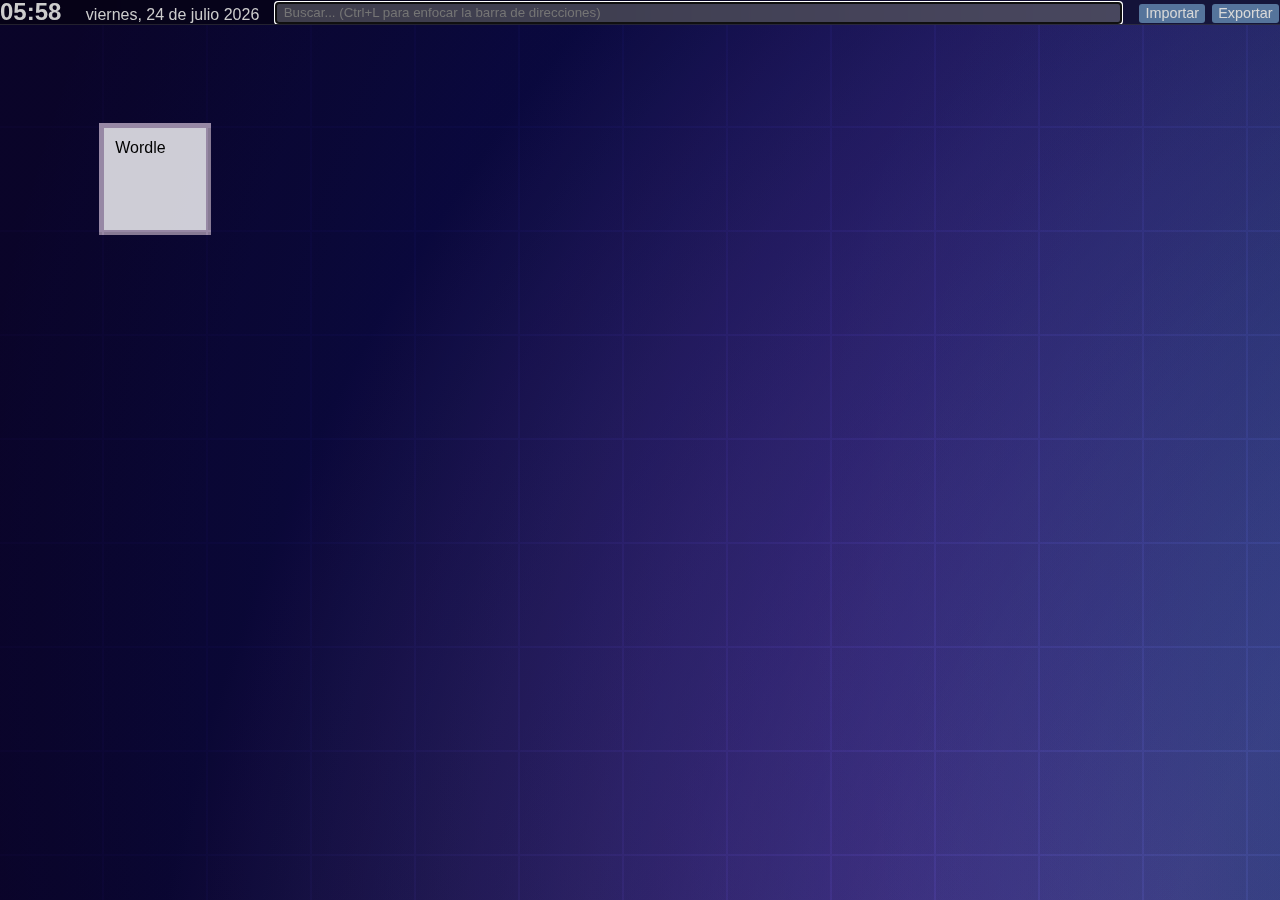
<file: index.html>
<!DOCTYPE html>

<html>
	<head>
		<meta http-equiv="Content-Type" content="text/html; charset=utf-8" />
		<meta charset="UTF-8" />
		<title>Nueva pestaña</title>
		<link rel="stylesheet" href="grid.css" />
		<script type="text/javascript" src="js/iscroll5.js"></script>
		<!-- <script type="text/javascript" src="js/hammer.min.js"></script> -->
		<script type="text/javascript" src="js/grid.js"></script>
		<style type="text/css" id="custom_style"></style>
		<meta name="viewport" content="width=device-width, initial-scale=1">
	</head>
	<body>
		<div class="topbar">
			<div class="time-and-date">
				<div class="clock"></div>
				<div class="date"></div>
			</div>
			<div class="search">
				<form action="https://duckduckgo.com/">
					<input type="search" autofocus placeholder="Buscar... (Ctrl+L para enfocar la barra de direcciones)" name="q">
					<input type="submit" hidden>
				</form>
			</div>
			<div class="settings">
				<input type="file" id="import-file" accept="application/json, text/json" hidden>
				<label for="import-file"><a class="button">Importar</a></label>
				<a id="export" class="button">Exportar</a>
			</div>
		</div>
		<div id="wrapper">
			<div id="scrollable">
			</div>
		</div>
		<!-- Configuration dialogs -->
		<div class="config-back"></div>
		<div id="dialog-item" class="dialog">
			<!-- <strong>Modificar ítem</strong> -->
			<form id="item_settings" onsubmit="return config.closeDialogs();">
				<input id="item-type-link" type="radio" class="wp-select" name="item-type" value="link" />
				<label for="item-type-link" class="item-header">Enlace</label>
				<div class="item-settings item-settings-link">
					<label for="item-link-name">Nombre</label><input type="text" id="item-link-name" placeholder="Mi página web" /><br>
					<label for="item-link-url">Dirección</label><input type="url" id="item-link-url" placeholder="www.example.org" /><br>
					<!-- <label for="item-link-favicon">Icono (opcional)</label><input type="url" id="item-link-favicon" placeholder="example.org/favicon.ico" /><br> -->
				</div>

				<input id="item-type-title" type="radio" class="wp-select" name="item-type" value="title" />
				<label for="item-type-title" class="item-header">Título</label>
				<div class="item-settings item-settings-title">
					<input type="text" id="item-title" placeholder="Título" />
				</div>

				<input type="submit" style="display:none">
				<a class="button primary-button close-dialog">Guardar</a>
				<input id="item-type-empty" type="radio" class="wp-select" name="item-type" value="empty" />
				<label for="item-type-empty"><a class="button delete-button">Borrar ítem</a></label>
			</form>
		</div>
	</body>
</html>
</file>
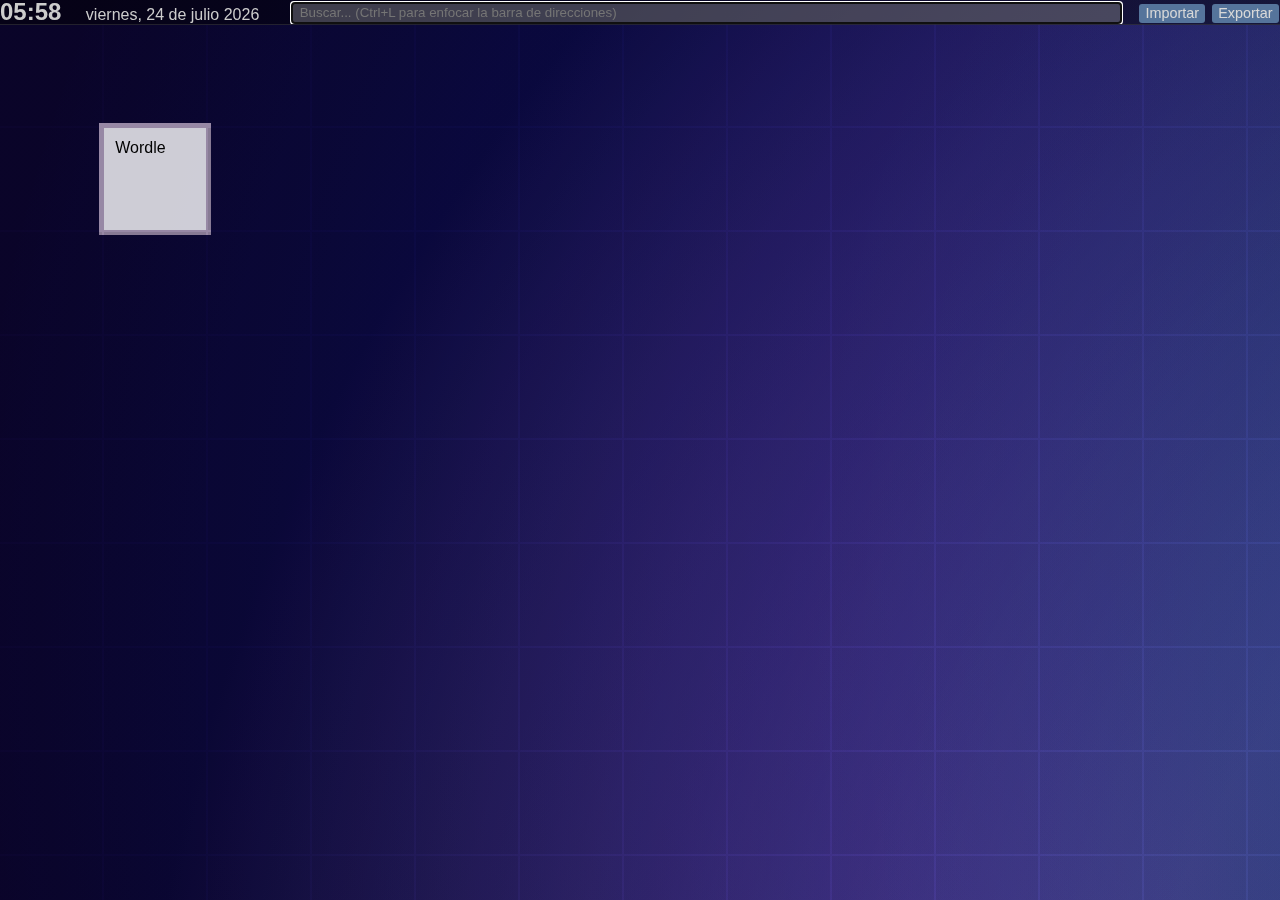
<file: mj/index.html>
<!DOCTYPE html>

<html>
	<head>
		<meta http-equiv="Content-Type" content="text/html; charset=utf-8" />
		<meta charset="UTF-8" />
		<title>Nueva pestaña</title>
		<link rel="stylesheet" href="grid.css" />
		<script type="text/javascript" src="js/iscroll5.js"></script>
		<!-- <script type="text/javascript" src="js/hammer.min.js"></script> -->
		<script type="text/javascript" src="js/grid.js"></script>
		<style type="text/css" id="custom_style"></style>
		<meta name="viewport" content="width=device-width, initial-scale=1">
	</head>
	<body>
		<div class="topbar">
			<div class="time-and-date">
				<div class="clock"></div>
				<div class="date"></div>
			</div>
			<div id="message"></div>
			<div class="search">
				<form action="https://duckduckgo.com/">
					<input type="search" autofocus placeholder="Buscar... (Ctrl+L para enfocar la barra de direcciones)" name="q">
					<input type="submit" hidden>
				</form>
			</div>
			<div class="settings">
				<input type="file" id="import-file" accept="application/json, text/json" hidden>
				<label for="import-file"><a class="button">Importar</a></label>
				<a id="export" class="button">Exportar</a>
			</div>
		</div>
		<div id="wrapper">
			<div id="scrollable">
			</div>
		</div>
		<!-- Configuration dialogs -->
		<div class="config-back"></div>
		<div id="dialog-item" class="dialog">
			<!-- <strong>Modificar ítem</strong> -->
			<form id="item_settings" onsubmit="return config.closeDialogs();">
				<input id="item-type-link" type="radio" class="wp-select" name="item-type" value="link" />
				<label for="item-type-link" class="item-header">Enlace</label>
				<div class="item-settings item-settings-link">
					<label for="item-link-name">Nombre</label><input type="text" id="item-link-name" placeholder="Mi página web" /><br>
					<label for="item-link-url">Dirección</label><input type="url" id="item-link-url" placeholder="www.example.org" /><br>
					<!-- <label for="item-link-favicon">Icono (opcional)</label><input type="url" id="item-link-favicon" placeholder="example.org/favicon.ico" /><br> -->
				</div>

				<input id="item-type-title" type="radio" class="wp-select" name="item-type" value="title" />
				<label for="item-type-title" class="item-header">Título</label>
				<div class="item-settings item-settings-title">
					<input type="text" id="item-title" placeholder="Título" />
				</div>

				<input type="submit" style="display:none">
				<a class="button primary-button close-dialog">Guardar</a>
				<input id="item-type-empty" type="radio" class="wp-select" name="item-type" value="empty" />
				<label for="item-type-empty"><a class="button delete-button">Borrar ítem</a></label>
			</form>
		</div>
	</body>
</html>
</file>
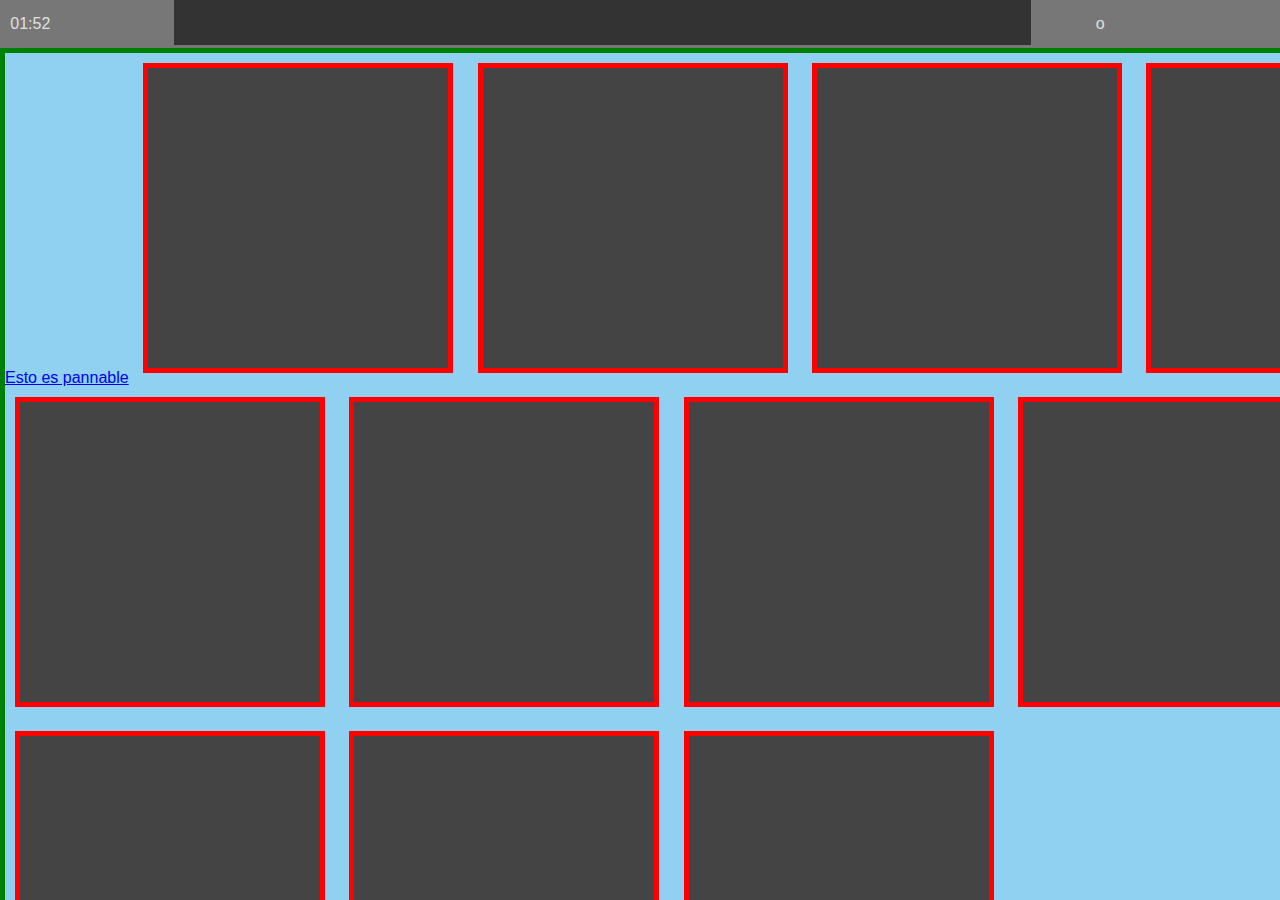
<file: grid.html>
<!DOCTYPE html>
<html>
  <head>
    <title>
      Nueva pestaña
    </title>

    <meta name="viewport" content="user-scalable=no, width=device-width, initial-scale=1, maximum-scale=1" />
    <meta charset="utf-8" />
    <meta name="msapplication-tap-highlight" content="no" />

    <link rel="stylesheet" href="css/basic.css" />
    <link rel="stylesheet" href="css/theme.css" />

    <script type="text/javascript" src="lib/interact-1.2.2.min.js"></script>
    <!--script type="text/javascript" src="lib/color-thief.js"></script-->
    <script type="text/javascript" src="js/main.js"></script>
  </head>
  <body>
    <aside class="grid-bar"><div 
      class="grid-normal grid-bar-widget grid-bar-hour">
        01:52
      </div><div 
        class="grid-normal grid-search grid-bar-widget grid-bar-search">
        <input type="search" class="grid-normal grid-search grid-input-search" />
      </div><div
        class="grid-normal grid-bar-widget">
        <div class="grid-normal grid-button grid-button-settings">o</div>
        <div class="grid-search grid-button grid-button-search"></div>
      </div>
    </aside>

    <div class="grid-main">
      <div class="grid-main-outer">
        <div class="grid-main-inner">
          <a href="./grid.html">Esto es pannable</a>
          <div style="width: 300px; background: #444; color: #fff; height: 300px;  border: 5px solid red; margin: 10px; display: inline-block"></div>
          <div style="width: 300px; background: #444; color: #fff; height: 300px;  border: 5px solid red; margin: 10px; display: inline-block"></div>
          <div style="width: 300px; background: #444; color: #fff; height: 300px;  border: 5px solid red; margin: 10px; display: inline-block"></div>
          <div style="width: 300px; background: #444; color: #fff; height: 300px;  border: 5px solid red; margin: 10px; display: inline-block"></div>
          <div style="width: 300px; background: #444; color: #fff; height: 300px;  border: 5px solid red; margin: 10px; display: inline-block"></div>
          <div style="width: 300px; background: #444; color: #fff; height: 300px;  border: 5px solid red; margin: 10px; display: inline-block"></div>
          <div style="width: 300px; background: #444; color: #fff; height: 300px;  border: 5px solid red; margin: 10px; display: inline-block"></div>
          <div style="width: 300px; background: #444; color: #fff; height: 300px;  border: 5px solid red; margin: 10px; display: inline-block"></div>
          <div style="width: 300px; background: #444; color: #fff; height: 300px;  border: 5px solid red; margin: 10px; display: inline-block"></div>
          <div style="width: 300px; background: #444; color: #fff; height: 300px;  border: 5px solid red; margin: 10px; display: inline-block"></div>
          <div style="width: 300px; background: #444; color: #fff; height: 300px;  border: 5px solid red; margin: 10px; display: inline-block"></div>
          <div style="width: 300px; background: #444; color: #fff; height: 300px;  border: 5px solid red; margin: 10px; display: inline-block"></div>
          <div style="width: 300px; background: #444; color: #fff; height: 300px;  border: 5px solid red; margin: 10px; display: inline-block"></div>
        </div>
      </div>
    </div>
  </body>
</html>
</file>
<file: grid.css>
:root {
	--item-shadow-color: rgb(151, 136, 165);
	--shadow-left: -5px 0 var(--item-shadow-color);
	--shadow-right: 5px 0 var(--item-shadow-color);
	--shadow-top: 0 -5px  var(--item-shadow-color);
	--shadow-topright: 5px -5px var(--item-shadow-color);
	--shadow-topleft: -5px -5px var(--item-shadow-color);
	--shadow-bottom: 0 5px  var(--item-shadow-color);
	--shadow-bottomright: 5px 5px  var(--item-shadow-color);
	--shadow-bottomleft: -5px 5px  var(--item-shadow-color);
	--bgcolor: hsl(250deg 80% 10%);
	--primary: #88c0d0;
	--red: #bf616a;
	--blue: #5e81ac;
	--button-color: #f0f0f0;
}

/* General */
:not(input) {
	font-family: sans-serif;
	margin: 0;
	padding: 0;
	border: 0;
	outline: 0;
	font-size: 100%;
	vertical-align: baseline;
	background: transparent;
}
body {
	background: #444;
	min-height: 100vh;
	min-width: 100vw;
}

#wrapper {
	position: absolute;
	top: 0;
	left: 0;
	right: 0;
	bottom: 0;
	overflow: hidden;
}

/* Date and time */
.topbar {
	position: absolute;
	top: 0;
	left: 0;
	right: 0;
	height: 1.5rem;
	z-index: 1;
	overflow: hidden;
	background: rgba(0,0,0,0.5);
	border-bottom: 1px solid rgba(80, 80, 80, 0.4);
	color: #ccc;
	display: flex;
	flex-basis: 30%;
	justify-content: space-between;
	align-items: flex-end;
	gap: 1rem;
	backdrop-filter: blur(20px);
}
.topbar .search {
	flex-grow: 1;
	margin
}
.topbar .search input[type="search"] {
	min-width: 12rem;
	width: 100%;
	background-color: rgba(150, 150, 150, 0.4);
	color: white;
	border-radius: 3px;
	padding: .1rem .4rem;
}
.topbar .date, .topbar .clock {
	display: inline-block;
}
.topbar .clock {
	font-size: 24px;
	font-weight: bold;
	line-height: 1em;
	margin-right: 20px;
}
.topbar .message {
	color: var(--primary);
	font-weight: bold;
}
.topbar a.button {
	display: inline-block;
	margin: 1px;
	border-radius: 3px;
	padding: .1rem .4rem;
	background-color: var(--blue);
	color: var(--button-color);
	text-decoration: none;
	font-size: .9rem;
}

a.button {
	filter: brightness(0.9);
	transition: filter .1s ease;
}
a.button:hover {
	filter: brightness(1);
}

/* Grid */
#scrollable {
	background: #444;
	background-image: 
	radial-gradient(
	circle at 60% 50%,
	hsl(130deg 90% 50% / .15) 10%,
	transparent 66%
	),
	radial-gradient(
	circle at 40% 50%,
	hsl(230deg 90% 50% / .4) 10%,
	transparent 66%
	),
	radial-gradient(
	circle at center bottom,
	transparent 40%,
	var(--bgcolor) 80%
	),
	radial-gradient(
	circle at 10% 10%,
	hsl(330deg 80% 60% / .3) 1%,
	hsl(330deg 80% 50% / .1) 30%,
	transparent 40%
	),
	radial-gradient(
	circle at 90% 10%,
	transparent 50%,
	hsl(220deg 70% 60% / .3) 80%
	),
	radial-gradient(
	circle at 10% 10%,
	transparent 50%,
	hsl(50deg 90% 60% / .3) 80%
	),
	radial-gradient(
	circle at 50% 50%,
	hsl(290deg 90% 50% / .05) 40%,
	hsl(290deg 90% 50% / .20) 55%,
	hsl(290deg 90% 50% / .20) 60%,
	hsl(290deg 90% 50% / .22) 66%,
	transparent 100%
	);
	min-width: 100vw;
	min-height: 100vh;
	box-shadow: 0 0 100px -10px #202020;
}



/*** Styled scrollbars ***/

.iScrollHorizontalScrollbar {
	position: absolute;
	z-index: 9999;
	height: 2px;
	left: 2px;
	right: 2px;
	bottom: 2px;
	overflow: hidden;
}

.iScrollHorizontalScrollbar.iScrollBothScrollbars {
	right: 2px;
}

.iScrollVerticalScrollbar {
	position: absolute;
	z-index: 9999;
	width: 2px;
	bottom: 2px;
	top: 2px;
	right: 2px;
	overflow: hidden;
}

.iScrollVerticalScrollbar.iScrollBothScrollbars {
	bottom: 2px;
}

.iScrollIndicator {
	position: absolute;
	background-color: rgba(150, 150, 150, 0.4) !important;
	border: 1px solid #505050 !important;
	border-radius: 5px !important;
}

.item {
	width: 5rem;
	height: 5rem;
	padding: 0.7rem;
	position: absolute;
	text-decoration: none;
	background: rgba(0,0,0,0.1);
	transition: background .1s ease;
}
.item:active { /* Holding down item */
	background: rgba(255,255,255,0.1) !important;
}
.used.item {
	background-position: 0.7rem 4.3rem;
	background-size: 1.4rem 1.4rem;
	background-repeat: no-repeat;
	overflow: hidden;
	text-overflow: ellipsis;
	background-color: rgba(255,255,255,0.8);
	color: #000;
}
.used:not(.group).item:hover {
	background-color: rgba(255,255,255,0.6);
}
.used.group.item {
	background: transparent;
	font-size: 1.2rem;
	font-weight: 300;
	overflow: visible;
	color: white;
}

/*** Group borders ***/ 
.leftborder {
	box-shadow: var(--shadow-left);
}
.leftborder.rightborder {
	box-shadow: var(--shadow-left), var(--shadow-right);
}
.leftborder.rightborder.topborder {
	box-shadow: var(--shadow-left), var(--shadow-right), var(--shadow-top), var(--shadow-topleft), var(--shadow-topright);
}
.leftborder.rightborder.topborder.bottomborder {
	box-shadow: var(--shadow-left), var(--shadow-right), var(--shadow-top), var(--shadow-topleft), var(--shadow-topright), var(--shadow-bottom), var(--shadow-bottomleft), var(--shadow-bottomright);
}
.leftborder.rightborder.bottomborder {
	box-shadow:  var(--shadow-left), var(--shadow-right), var(--shadow-bottom), var(--shadow-bottomleft), var(--shadow-bottomright);
}
.leftborder.topborder {
	box-shadow: var(--shadow-left), var(--shadow-top), var(--shadow-topleft);
}
.leftborder.topborder.bottomborder {
	box-shadow: var(--shadow-left), var(--shadow-bottom), var(--shadow-bottomleft), var(--shadow-top), var(--shadow-topleft);
}
.leftborder.bottomborder {
	box-shadow: var(--shadow-left), var(--shadow-bottom), var(--shadow-bottomleft);
}
/* .rightborder {
	box-shadow:  5px 0  var(--item-shadow-color);
} */
.rightborder {
	box-shadow: var(--shadow-right);
}
.rightborder.topborder {
	box-shadow: var(--shadow-right), var(--shadow-top), var(--shadow-topright);
}
.rightborder.topborder.bottomborder {
	box-shadow: var(--shadow-right), var(--shadow-top), var(--shadow-topright), var(--shadow-bottom), var(--shadow-bottomright);
}
.rightborder.bottomborder {
	box-shadow:  var(--shadow-right), var(--shadow-bottom), var(--shadow-bottomright);
}
.topborder {
	box-shadow: var(--shadow-top);
}
.topborder.bottomborder {
	box-shadow: var(--shadow-top), var(--shadow-bottom);
}
.bottomborder {
	box-shadow: var(--shadow-bottom);
}

/* Config dialogs */
.config-back {
	position: absolute;
	left: 0; top: 0; bottom: 0; right: 0;
	background: rgba(40,40,40,0.6);
	z-index: -1;
	opacity: 0;
	transition: opacity .2s ease-in-out;
}
.config-back.visible {
	z-index: 2;
	opacity: 1;
}
.dialog {
	/* display: none; */
	z-index: -1;
	height: 15rem;
	width: 20rem;
	position: absolute;
	left: 0; 
	right: 0;
	padding: 1.4rem 2rem;
	border: 1px solid #404040;
	box-shadow: 0 0 50px -10px rgba(0,0,0,0.5);
	border-radius: 5px;
	color: white;
	background: rgba(40,40,40,0.92);
	opacity: 0;
	transition: opacity .2s ease-in-out;
}
.dialog.visible {
	display: block;
	z-index: 3;
	opacity: 1;
}
.dialog h3 {
	font-size: 2rem;
	font-weight: 300;
	margin: 0;
	padding: 0 0 1rem;
}

.dialog a.button {
	float: right;
	margin-top: 20px;
	display: inline-block;
	padding: 4px 10px;
	text-decoration: none;
	margin-left: 3px;
	background: rgb(96, 110, 121);
	border: 1px solid #80a0d0;
	color: white;
	cursor: default;
}
.dialog a.button.primary-button {
	background: var(--primary);
}
.dialog a.button.delete-button {
	background: var(--red);
}

#item-type-empty:checked + label a.button.delete-button,
#item-type-empty:checked + label a.button.delete-button:hover,
#item-type-empty:checked + label a.button.delete-button:active {
	background-color: #909090;
}

/*** Item dialog ***/
.item-settings {
	transition: height .2s ease;
	height: 0;
	overflow: hidden;
}
.dialog.visible input.wp-select:checked + label + .item-settings {
	height: 6rem;
}
input.wp-select {
	display: none;
}
input.wp-select + label.item-header {
	/* width: 88px; */
	display: block;
	font-weight: bold;
	margin: .2rem 0;
	padding: .4rem 0;
	
	/* background: #666 no-repeat top left; */
	line-height: 100%;
	font-size: 14px;
	color:rgb(184, 204, 212);
	cursor: pointer;
}
input.wp-select:checked + label.item-header {
	border-bottom: 3px solid rgb(210, 235, 247);
	color: white;
	cursor: default;
	/* margin: -2px 4px 4px -2px; */
}
input.wp-select:not(:checked) + label.item-header:hover {
	background-color: rgb(36, 73, 104);
	/* margin: -2px 4px 4px -2px; */
}
.item-settings label {
	display: inline-block;
	min-width: 8rem;
	font-size: .9rem;
}
</file>
<file: mj/grid.css>
:root {
	--item-shadow-color: rgb(151, 136, 165);
	--shadow-left: -5px 0 var(--item-shadow-color);
	--shadow-right: 5px 0 var(--item-shadow-color);
	--shadow-top: 0 -5px  var(--item-shadow-color);
	--shadow-topright: 5px -5px var(--item-shadow-color);
	--shadow-topleft: -5px -5px var(--item-shadow-color);
	--shadow-bottom: 0 5px  var(--item-shadow-color);
	--shadow-bottomright: 5px 5px  var(--item-shadow-color);
	--shadow-bottomleft: -5px 5px  var(--item-shadow-color);
	--bgcolor: hsl(250deg 80% 10%);
	--primary: #88c0d0;
	--red: #bf616a;
	--blue: #5e81ac;
	--button-color: #f0f0f0;
}

/* General */
:not(input) {
	font-family: sans-serif;
	margin: 0;
	padding: 0;
	border: 0;
	outline: 0;
	font-size: 100%;
	vertical-align: baseline;
	background: transparent;
}
body {
	background: #444;
	min-height: 100vh;
	min-width: 100vw;
}

#wrapper {
	position: absolute;
	top: 0;
	left: 0;
	right: 0;
	bottom: 0;
	overflow: hidden;
}

/* Date and time */
.topbar {
	position: absolute;
	top: 0;
	left: 0;
	right: 0;
	height: 1.5rem;
	z-index: 1;
	overflow: hidden;
	background: rgba(0,0,0,0.5);
	border-bottom: 1px solid rgba(80, 80, 80, 0.4);
	color: #ccc;
	display: flex;
	flex-basis: 30%;
	justify-content: space-between;
	align-items: flex-end;
	gap: 1rem;
}
.topbar .search {
	flex-grow: 1;
	margin
}
.topbar .search input[type="search"] {
	min-width: 12rem;
	width: 100%;
	background-color: rgba(150, 150, 150, 0.4);
	color: white;
	border-radius: 3px;
	padding: .1rem .4rem;
}
.topbar .date, .topbar .clock {
	display: inline-block;
}
.topbar .clock {
	font-size: 24px;
	font-weight: bold;
	line-height: 1em;
	margin-right: 20px;
}
.topbar .message {
	color: var(--primary);
	font-weight: bold;
}
.topbar a.button {
	display: inline-block;
	margin: 1px;
	border-radius: 3px;
	padding: .1rem .4rem;
	background-color: var(--blue);
	color: var(--button-color);
	text-decoration: none;
	font-size: .9rem;
}

a.button {
	filter: brightness(0.9);
	transition: filter .1s ease;
}
a.button:hover {
	filter: brightness(1);
}

/* Grid */
#scrollable {
	background: #444;
	background-image: 
	radial-gradient(
	circle at 60% 50%,
	hsl(130deg 90% 50% / .15) 10%,
	transparent 66%
	),
	radial-gradient(
	circle at 40% 50%,
	hsl(230deg 90% 50% / .4) 10%,
	transparent 66%
	),
	radial-gradient(
	circle at center bottom,
	transparent 40%,
	var(--bgcolor) 80%
	),
	radial-gradient(
	circle at 10% 10%,
	hsl(330deg 80% 60% / .3) 1%,
	hsl(330deg 80% 50% / .1) 30%,
	transparent 40%
	),
	radial-gradient(
	circle at 90% 10%,
	transparent 50%,
	hsl(220deg 70% 60% / .3) 80%
	),
	radial-gradient(
	circle at 10% 10%,
	transparent 50%,
	hsl(50deg 90% 60% / .3) 80%
	),
	radial-gradient(
	circle at 50% 50%,
	hsl(290deg 90% 50% / .05) 40%,
	hsl(290deg 90% 50% / .20) 55%,
	hsl(290deg 90% 50% / .20) 60%,
	hsl(290deg 90% 50% / .22) 66%,
	transparent 100%
	);
	min-width: 100vw;
	min-height: 100vh;
	box-shadow: 0 0 100px -10px #202020;
}



/*** Styled scrollbars ***/

.iScrollHorizontalScrollbar {
	position: absolute;
	z-index: 9999;
	height: 2px;
	left: 2px;
	right: 2px;
	bottom: 2px;
	overflow: hidden;
}

.iScrollHorizontalScrollbar.iScrollBothScrollbars {
	right: 2px;
}

.iScrollVerticalScrollbar {
	position: absolute;
	z-index: 9999;
	width: 2px;
	bottom: 2px;
	top: 2px;
	right: 2px;
	overflow: hidden;
}

.iScrollVerticalScrollbar.iScrollBothScrollbars {
	bottom: 2px;
}

.iScrollIndicator {
	position: absolute;
	background-color: rgba(150, 150, 150, 0.4) !important;
	border: 1px solid #505050 !important;
	border-radius: 5px !important;
}

.item {
	width: 5rem;
	height: 5rem;
	padding: 0.7rem;
	position: absolute;
	text-decoration: none;
	background: rgba(0,0,0,0.1);
	transition: background .1s ease;
}
.item:active { /* Holding down item */
	background: rgba(255,255,255,0.1) !important;
}
.used.item {
	background-position: 0.7rem 4.3rem;
	background-size: 1.4rem 1.4rem;
	background-repeat: no-repeat;
	overflow: hidden;
	text-overflow: ellipsis;
	background-color: rgba(255,255,255,0.8);
	color: #000;
}
.used:not(.group).item:hover {
	background-color: rgba(255,255,255,0.6);
}
.used.group.item {
	background: transparent;
	font-size: 1.2rem;
	font-weight: 300;
	overflow: visible;
	color: white;
}

/*** Group borders ***/ 
.leftborder {
	box-shadow: var(--shadow-left);
}
.leftborder.rightborder {
	box-shadow: var(--shadow-left), var(--shadow-right);
}
.leftborder.rightborder.topborder {
	box-shadow: var(--shadow-left), var(--shadow-right), var(--shadow-top), var(--shadow-topleft), var(--shadow-topright);
}
.leftborder.rightborder.topborder.bottomborder {
	box-shadow: var(--shadow-left), var(--shadow-right), var(--shadow-top), var(--shadow-topleft), var(--shadow-topright), var(--shadow-bottom), var(--shadow-bottomleft), var(--shadow-bottomright);
}
.leftborder.rightborder.bottomborder {
	box-shadow:  var(--shadow-left), var(--shadow-right), var(--shadow-bottom), var(--shadow-bottomleft), var(--shadow-bottomright);
}
.leftborder.topborder {
	box-shadow: var(--shadow-left), var(--shadow-top), var(--shadow-topleft);
}
.leftborder.topborder.bottomborder {
	box-shadow: var(--shadow-left), var(--shadow-bottom), var(--shadow-bottomleft), var(--shadow-top), var(--shadow-topleft);
}
.leftborder.bottomborder {
	box-shadow: var(--shadow-left), var(--shadow-bottom), var(--shadow-bottomleft);
}
/* .rightborder {
	box-shadow:  5px 0  var(--item-shadow-color);
} */
.rightborder {
	box-shadow: var(--shadow-right);
}
.rightborder.topborder {
	box-shadow: var(--shadow-right), var(--shadow-top), var(--shadow-topright);
}
.rightborder.topborder.bottomborder {
	box-shadow: var(--shadow-right), var(--shadow-top), var(--shadow-topright), var(--shadow-bottom), var(--shadow-bottomright);
}
.rightborder.bottomborder {
	box-shadow:  var(--shadow-right), var(--shadow-bottom), var(--shadow-bottomright);
}
.topborder {
	box-shadow: var(--shadow-top);
}
.topborder.bottomborder {
	box-shadow: var(--shadow-top), var(--shadow-bottom);
}
.bottomborder {
	box-shadow: var(--shadow-bottom);
}

/* Config dialogs */
.config-back {
	position: absolute;
	left: 0; top: 0; bottom: 0; right: 0;
	background: rgba(40,40,40,0.6);
	z-index: -1;
	opacity: 0;
	transition: opacity .2s ease-in-out;
}
.config-back.visible {
	z-index: 2;
	opacity: 1;
}
.dialog {
	/* display: none; */
	z-index: -1;
	height: 15rem;
	width: 20rem;
	position: absolute;
	left: 0; 
	right: 0;
	padding: 1.4rem 2rem;
	border: 1px solid #404040;
	box-shadow: 0 0 50px -10px rgba(0,0,0,0.5);
	border-radius: 5px;
	color: white;
	background: rgba(40,40,40,0.92);
	opacity: 0;
	transition: opacity .2s ease-in-out;
}
.dialog.visible {
	display: block;
	z-index: 3;
	opacity: 1;
}
.dialog h3 {
	font-size: 2rem;
	font-weight: 300;
	margin: 0;
	padding: 0 0 1rem;
}

.dialog a.button {
	float: right;
	margin-top: 20px;
	display: inline-block;
	padding: 4px 10px;
	text-decoration: none;
	margin-left: 3px;
	background: rgb(96, 110, 121);
	border: 1px solid #80a0d0;
	color: white;
	cursor: default;
}
.dialog a.button.primary-button {
	background: var(--primary);
}
.dialog a.button.delete-button {
	background: var(--red);
}

#item-type-empty:checked + label a.button.delete-button,
#item-type-empty:checked + label a.button.delete-button:hover,
#item-type-empty:checked + label a.button.delete-button:active {
	background-color: #909090;
}

/*** Item dialog ***/
.item-settings {
	transition: height .2s ease;
	height: 0;
	overflow: hidden;
}
.dialog.visible input.wp-select:checked + label + .item-settings {
	height: 6rem;
}
input.wp-select {
	display: none;
}
input.wp-select + label.item-header {
	/* width: 88px; */
	display: block;
	font-weight: bold;
	margin: .2rem 0;
	padding: .4rem 0;
	
	/* background: #666 no-repeat top left; */
	line-height: 100%;
	font-size: 14px;
	color:rgb(184, 204, 212);
	cursor: pointer;
}
input.wp-select:checked + label.item-header {
	border-bottom: 3px solid rgb(210, 235, 247);
	color: white;
	cursor: default;
	/* margin: -2px 4px 4px -2px; */
}
input.wp-select:not(:checked) + label.item-header:hover {
	background-color: rgb(36, 73, 104);
	/* margin: -2px 4px 4px -2px; */
}
.item-settings label {
	display: inline-block;
	min-width: 8rem;
	font-size: .9rem;
}
</file>
<file: css/basic.css>
* {

}

body {

}

body, div, aside {
  margin: 0;
}

.grid-bar {
  height: 3rem;
  position: absolute;
  top: 0;
  left: 0;
  right: 0;
}

  .grid-bar-widget {
    padding: 0.1rem 0.8%;
    width: 31.4%;
    display: inline-block;
  }

  .grid-bar-search {
    padding: 0;
  }

  .grid-input-search {
    height: 2.8rem;
    font-size: 1.4rem;
    padding: 0.1rem 3%;
    width: 94%;
  }

  @media screen and (min-width: 600px) {
    .grid-bar-widget {
      width: 12%;
    }
    .grid-bar-search {
      width: 71.2%;
    }
  }

.grid-main {
  position: absolute;
  top: 3rem;
  left: 0;
  right: 0;
  bottom: 0;
  
  width: auto;
  height: auto;
  overflow: hidden;
  
  background: #049490
}
  .grid-main-outer {
    position: absolute;
    overflow: hidden;
  }
    .grid-main-inner {
      width: 2000px;
      height: 1500px;
      overflow: hidden;
      border: 5px solid green;
      padding-bottom: 100%;
      background: #90d0f0;
    }

      .grid-main-inner div {
      }
</file>
<file: css/theme.css>
body {
	font-family: Lato, 'Lato', sans-serif;
}

.grid-bar {
  background: #777;
  color: #e0e0e0;
}

  .grid-input-search {
    background: #333;
    color: #e9e9e9;
    border: 0px solid; 
  }
</file>
